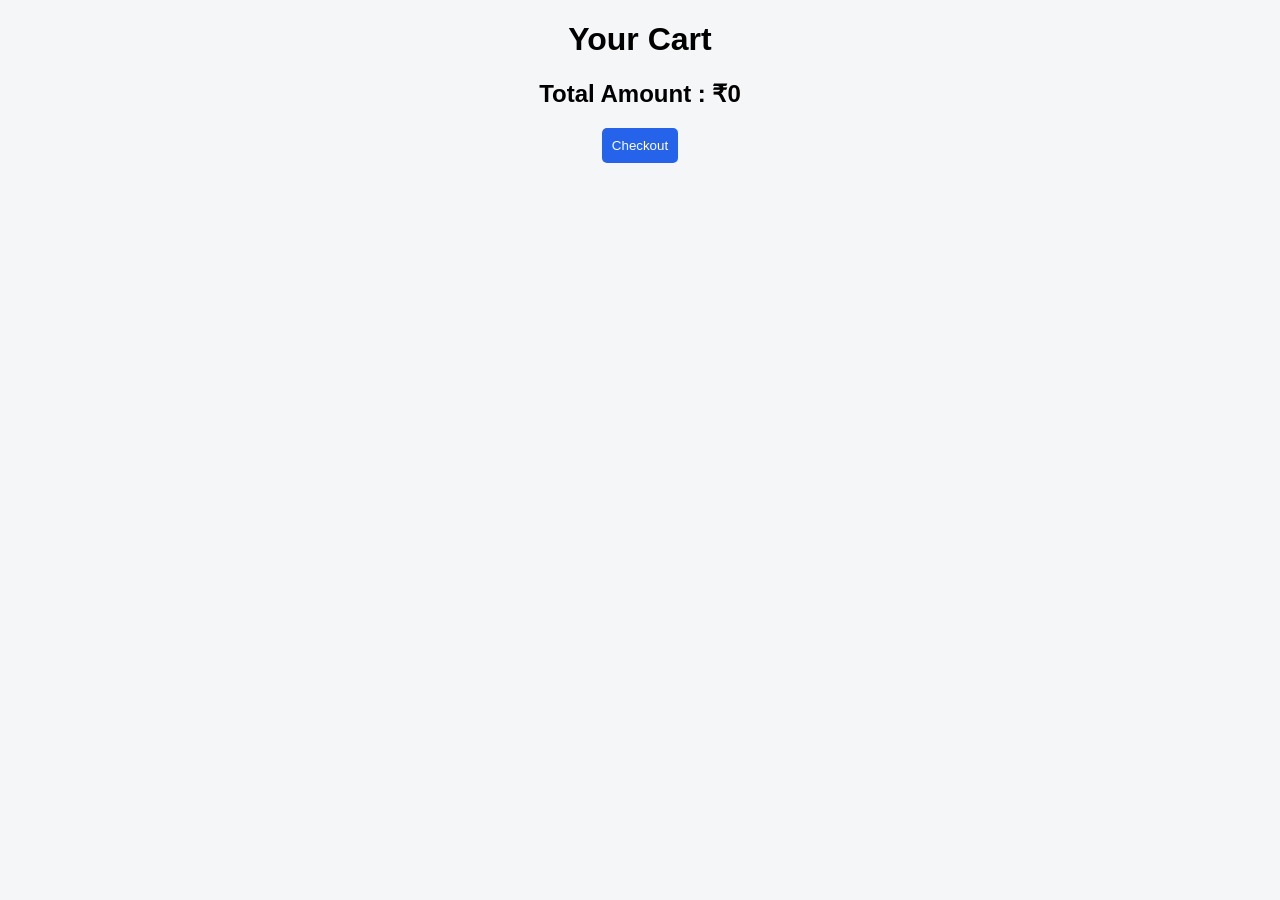
<file: cart.html>
<!DOCTYPE html>
<html>

<head>

<title>Shopping Cart</title>

<link rel="stylesheet" href="style.css">

</head>


<body>


<h1>Your Cart</h1>


<div id="cartItems"></div>


<h2 id="total"></h2>


<button onclick="order()">
Checkout
</button>



<script src="script.js"></script>


</body>

</html>
</file>
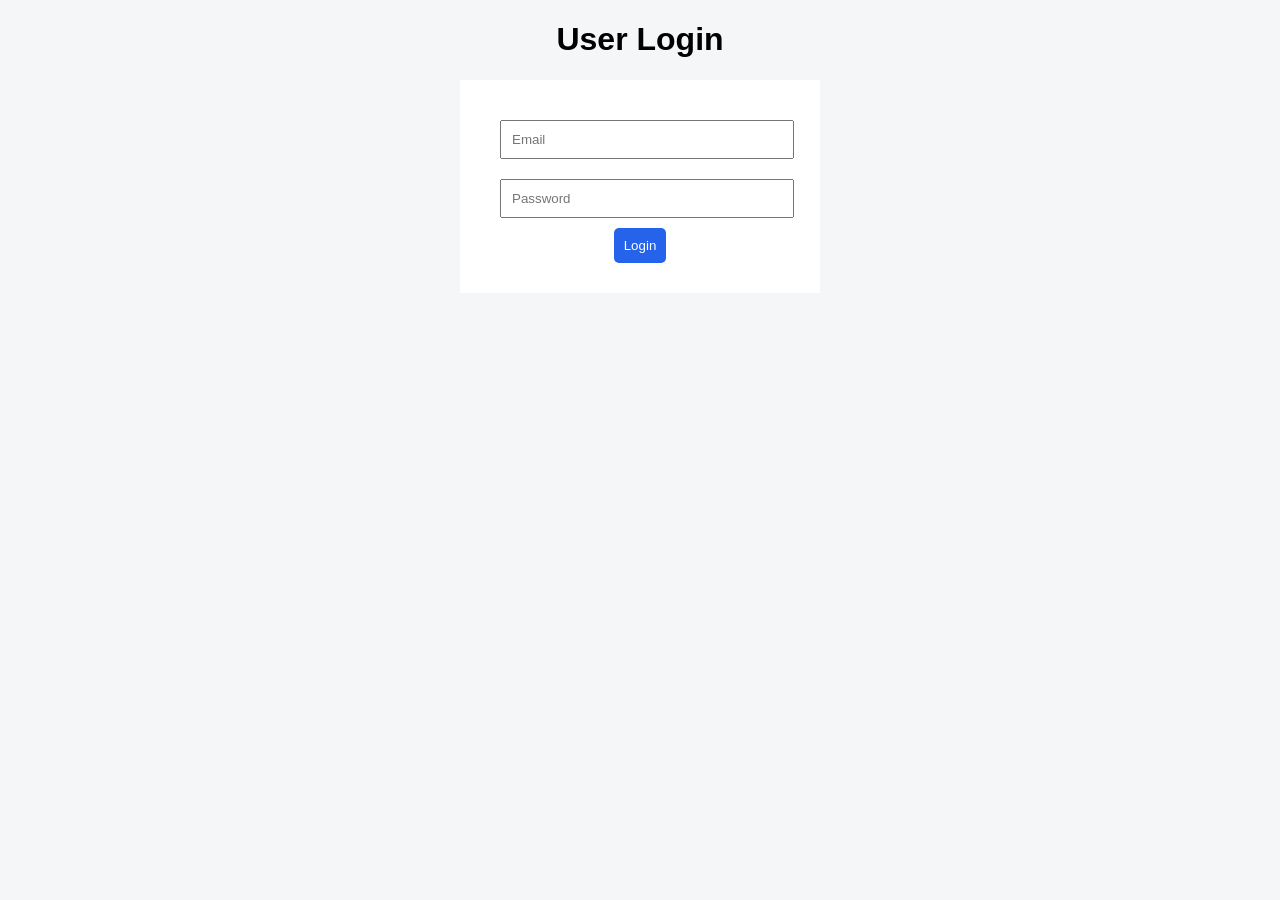
<file: login.html>
<!DOCTYPE html>

<html>

<head>

<title>Login</title>

<link rel="stylesheet" href="style.css">

</head>


<body>


<h1>User Login</h1>


<div class="form">


<input id="loginEmail"
placeholder="Email">


<input id="loginPassword"
type="password"
placeholder="Password">


<button onclick="login()">
Login
</button>


</div>


<script src="script.js"></script>


</body>

</html>
</file>
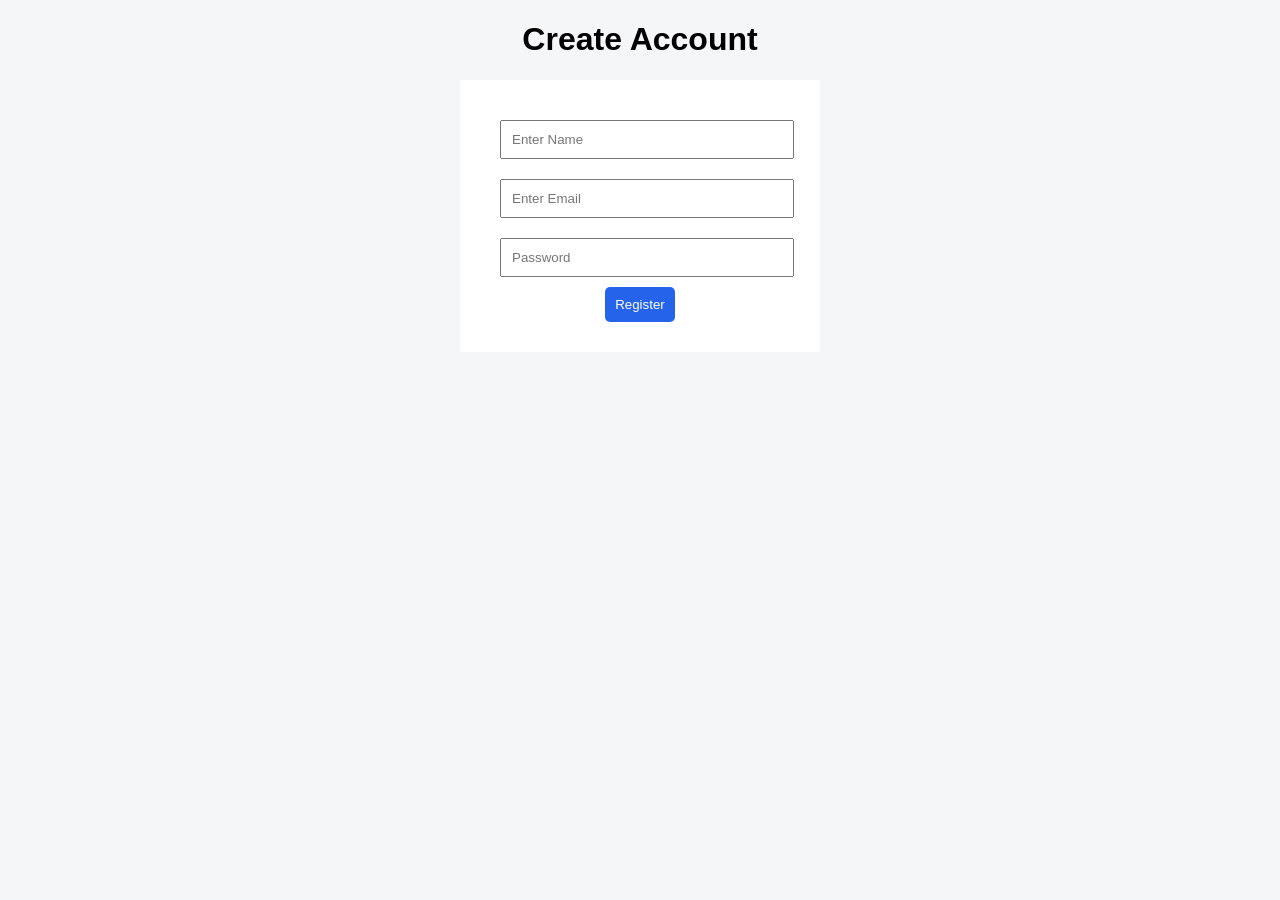
<file: register.html>
<!DOCTYPE html>

<html>

<head>

<title>Register</title>

<link rel="stylesheet" href="style.css">

</head>


<body>


<h1>Create Account</h1>


<div class="form">


<input id="name"
placeholder="Enter Name">


<input id="email"
placeholder="Enter Email">


<input id="password"
type="password"
placeholder="Password">


<button onclick="register()">
Register
</button>


</div>


<script src="script.js"></script>


</body>

</html>
</file>
<file: style.css>
body{

font-family:Arial;
background:#f4f6f8;
text-align:center;

}


header{

background:#2563eb;
color:white;
padding:20px;

}


nav a{

color:white;
margin:15px;
text-decoration:none;

}


.products{

display:flex;
justify-content:center;
gap:30px;
margin-top:40px;

}


.card{

background:white;
padding:20px;
width:250px;
border-radius:15px;
box-shadow:0 0 10px gray;

}


.card img{

width:200px;

}


button{

background:#2563eb;
color:white;
border:none;
padding:10px;
border-radius:5px;
cursor:pointer;

}


a{

display:block;
margin:10px;

}


.details{

background:white;
padding:30px;
margin:50px auto;
width:400px;

}


.form{

background:white;
padding:30px;
width:300px;
margin:auto;

}


input{

width:90%;
padding:10px;
margin:10px;

}
</file>
